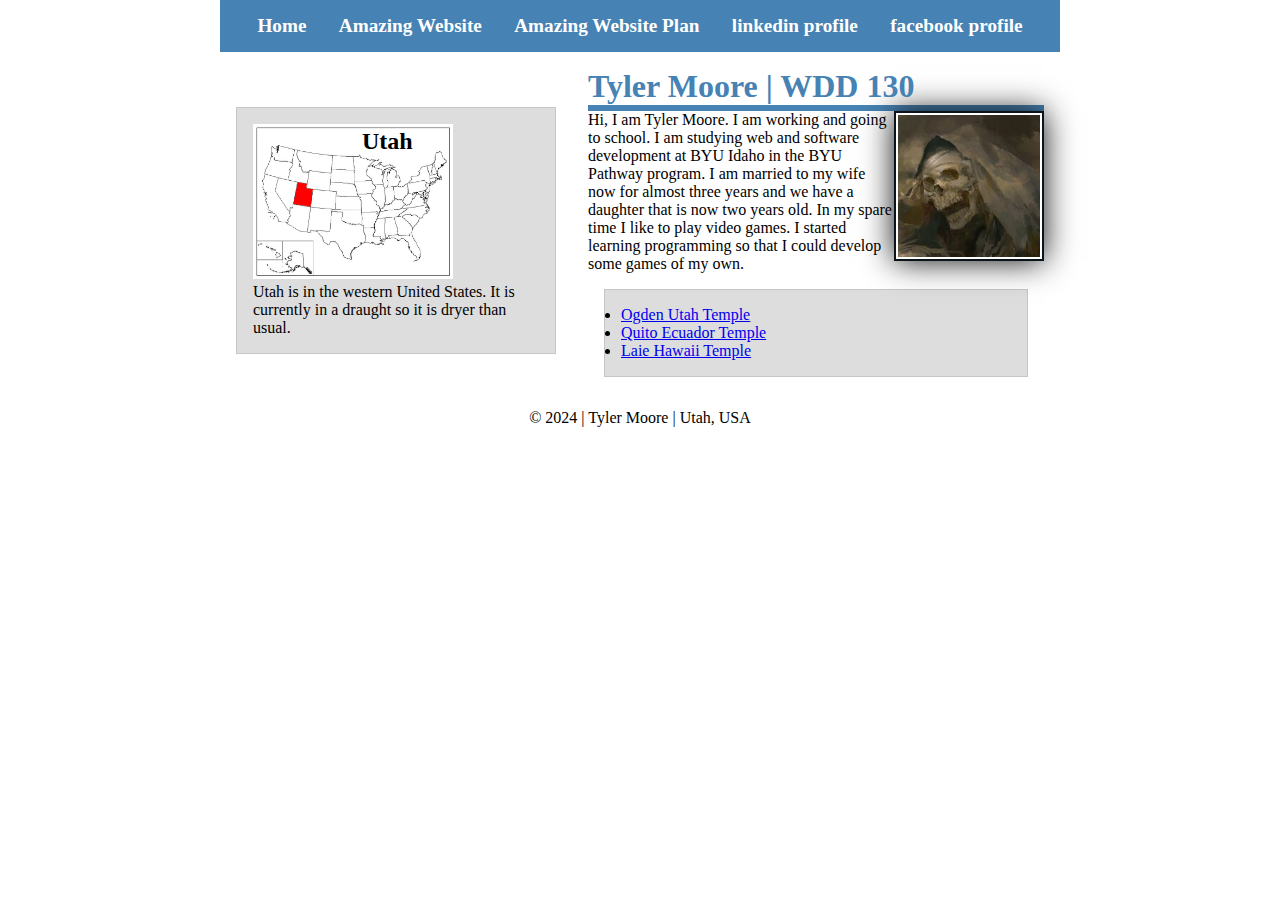
<file: index.html>
<!DOCTYPE html>
<html lang="en-us">
    <head>
        <title>Tyler Moore | WDD 130</title>
        <meta name="description" content="tyler moore, WDD130, learning html and css">
        <meta name="author" content="Tyler Moore">
        <link rel="stylesheet" href="styles/styles.css">
        <meta charset="utf-8">
        <meta name="viewport" content="width=device-width,initial-scale=1.0">
    </head>
    <body>
        <header>
            <nav>
                <a href="#">Home</a>
                <a href="wwr/index.html">Amazing Website</a>
                <a href="wwr/site-plan-rafting.html">Amazing Website Plan</a>
                <a href="www.linkedin.com/in/tyler-moore-41020090" target="_blank">linkedin profile</a>
                <a href="https://www.facebook.com/tyler.moore.102" target="_blank">facebook profile</a>
            </nav>
        </header>
        <div class="grid">
        <main>
            <h1>Tyler Moore | WDD 130</h1>
            <img src="images/profile.jpg" alt="Hi, I am Tyler Moore." width="200">
            <p>Hi, I am Tyler Moore. I am working and going to school. I am studying web and software development at BYU Idaho in the BYU Pathway program. I am married to my wife now for almost three years and we have a daughter that is now two years old. In my spare time I like to play video games. I started learning programming so that I could develop some games of my own. </p>
            <ul class="box">
                <li><a href="https://www.churchofjesuschrist.org/temples/details/ogden-utah-temple?lang=eng" target="_blank">Ogden Utah Temple</a></li>
                <li><a href="https://www.churchofjesuschrist.org/temples/details/quito-ecuador-temple?lang=eng" target="_blank">Quito Ecuador Temple</a></li>
                <li><a href="https://www.churchofjesuschrist.org/temples/details/laie-hawaii-temple?lang=eng" target="_blank">Laie Hawaii Temple</a></li>
            </ul>
        </main>
        <aside class="box">
            <h2>Utah</h2>
            <img src="images/utah.jpg" alt="State of Utah">
            <p>Utah is in the western United States. It is currently in a draught so it is dryer than usual.</p>
        </aside>
        </div>
        <footer>
            <p>&copy; 2024 | Tyler Moore | Utah, USA</p>
        </footer>
    </body>
    <!-- Last revision - 3-18-2024 -->
</html>
</file>
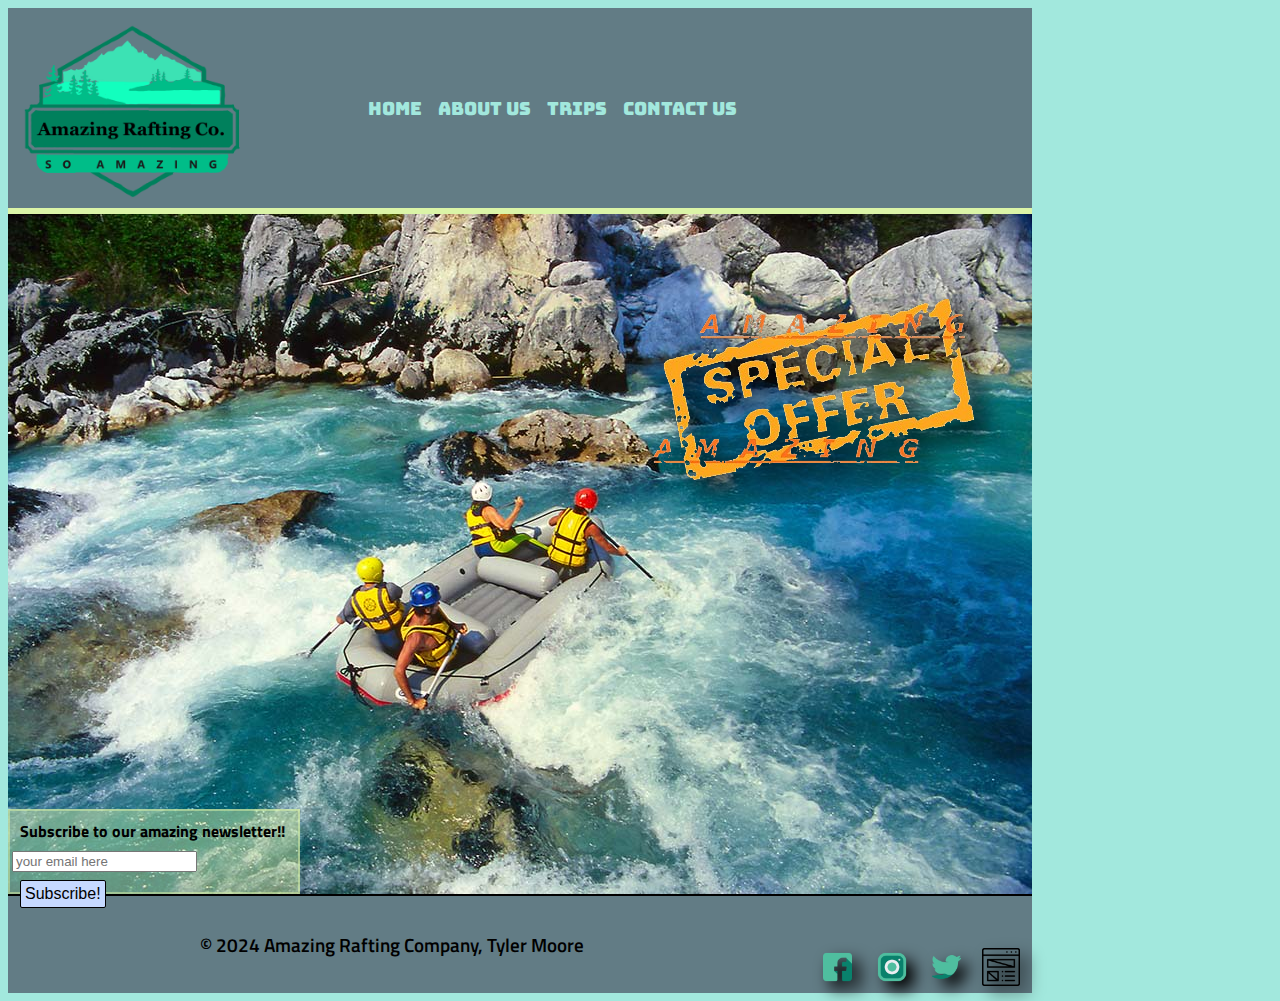
<file: wwr/index.html>
<!DOCTYPE html>

<html lang="en-us">
    <head>
        <title>Amazing Rafting Company - Home</title>
        <meta name="description" content="Tyler Moore, WDD130, White Water Rafting - Home Page">
        <meta name="author" content="Tyler Moore">
        <meta charset="utf-8">
        <meta name="viewport" content="width=device-width,initial-scale=1.0">
        <link rel="stylesheet" href="styles/rafting.css">
        <style>
            @import url('https://fonts.googleapis.com/css2?family=Bungee&family=Titillium+Web:ital,wght@0,200;0,300;0,400;0,600;0,700;0,900;1,200;1,300;1,400;1,600;1,700&display=swap')
        </style>
    </head>

    
    
<body>
    <header>
        <img class="headimg" src="images/AWRCO-logo.png" alt="Company logo">
        <nav>
            <a href="index.html" target="_blank">Home</a>
            <a href="about.html" target="_blank">About Us</a>
            <a href="trips.html" target="_blank">Trips</a>
            <a href="contact.html" target="_blank">Contact Us</a>
        </nav>
    </header>

    <div class="bodycontainer">
        <div class="backgroundimage">
            <img src="images/rafting54_1024.jpg" alt="rafting adventure bg image">
        </div>

        <div class="saleimg" data-tooltip="Check out the specials on trips!! Click the 'Trips' link! ">
            <img src="images/special-offer-transparent.PNG" alt="adventure sale">
        </div>

        <div class="emailsub">
            <form =action="#">
                <fieldset class="form-box">
                    <div>
                        <legend>Subscribe to our amazing newsletter!!</legend>
                        <input type="text" name="emailaddress" placeholder="your email here">
                        <button type="submit">Subscribe!</button>
                    </div>
                </fieldset>
            </form>
        </div>
    </div>

    <footer>
        <p>&copy; 2024 Amazing Rafting Company, Tyler Moore</p>
        <nav class="socials">
            <a href="https://facebook.com">
                <img src="images/facebook_logo.png" alt="Facebook">
            </a>
            <a href="https://instagram.com">
                <img src="images/instagram_logo.png" alt="Instagram">
            </a>
            <a href="https://twitter.com">
                <img src="images/twitter_logo.png" alt="Twitter">
            </a>
            <a href="images/homepage_wireframe_large.jpg"  target="_blank" >
                <img src="images/wireframe_thumb.png" alt="homepage wireframe">
            </a>
        </nav>
    </footer>
</body>

</html>
</file>
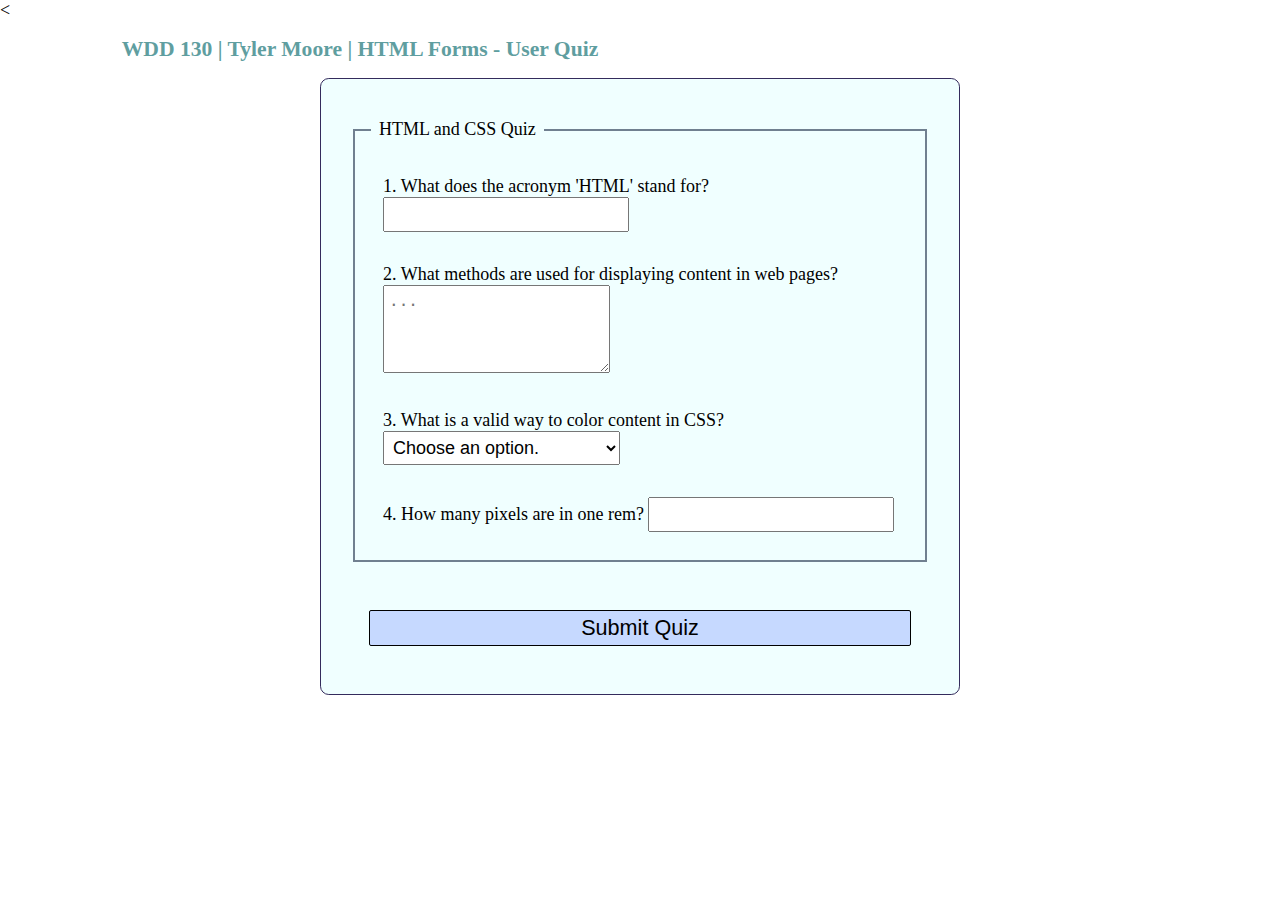
<file: quiz.html>
<!DOCTYPE html>
<html lang="en-us">
    
<html>
    <head>
        <meta charset="utf-8">
        <
        <title>WDD130 Quiz | Tyler Moore</title>
        <meta name="viewport" content="width=device-width, initial-scale=1">
        <meta name="description" content="Tyler Moore, WDD130, Quiz Example">
        <meta name="author" content="Tyler Moore">
        <link rel="stylesheet" href="styles/quiz.css">
    </head>
    <body>
        <header>
            <h1> WDD 130 | Tyler Moore | HTML Forms - User Quiz</h1>
        </header>

        <main>
            <form>
                <fieldset>
                    <legend>HTML and CSS Quiz</legend>
                    <div class="column1">
                        <label for="q1">1. What does the acronym 'HTML' stand for?</label>
                        <input type="text" id="q1" name="q1">
                    </div>

                    <div class="column1">
                        <label for="q2">2. What methods are used for displaying content in web pages?</label>
                        <textarea id="q2" name="q2" rows="4" placeholder="..."></textarea>
                    </div>

                    <div class="column1">
                        <label for="q3">3. What is a valid way to color content in CSS?</label>
                        <select id="q3" name="q3">
                            <option value="" selected disabled>Choose an option.</option>
                            <option value="rgba">RGBA Values</option>
                            <option value="hex">Hexadecimal Values</option>
                            <option value="HSV">Hue Saturation and Value</option>
                            <option value="color name">Color Name</option>
                        </select>
                    </div>

                    <div class="column1">
                        <label for="q4">4. How many pixels are in one rem?</label>
                        <input type="number" id="q4" name="q4">

                    </div>

                </fieldset>
                <button type="submit">Submit Quiz</button>
            </form>


        </main>


    </body>
</html>
</file>
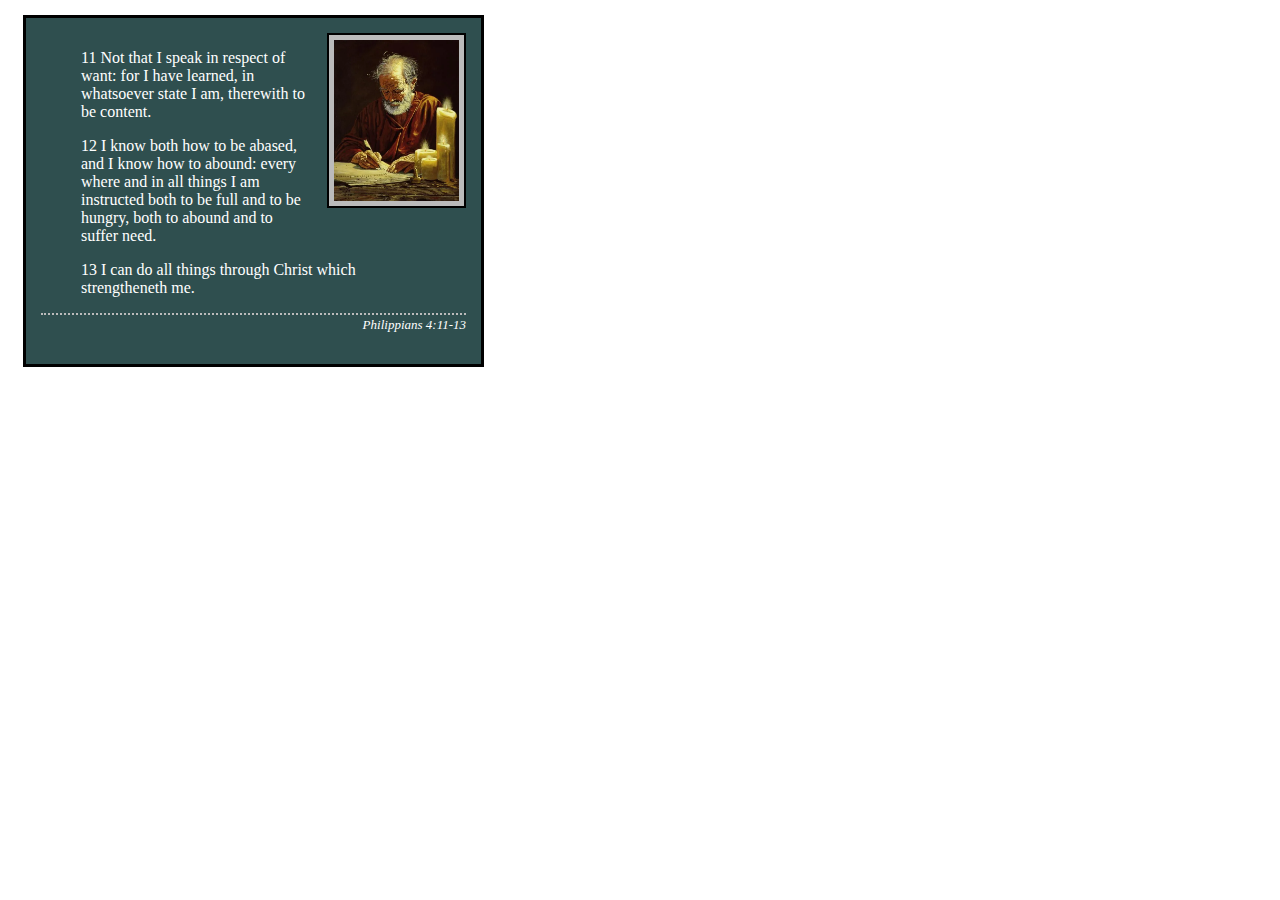
<file: week02/box-model.html>
<!DOCTYPE html>
<head>
    <link rel="stylesheet" href="styles/box-model.css">
    <meta charset="utf-8">
    <meta name="viewport" content="width=device-width,initial-scale=1.0">
    <title>Tyler Moore | WDD 130</title>
</head>
<main>
	<div class="callout">
		<img src="images/studying.webp" alt="Paul the Apostle" loading="lazy" width="150">
		<blockquote>
			<p>11 Not that I speak in respect of want: for I have learned, in whatsoever state I am, therewith to be content.</p>
			<p>12 I know both how to be abased, and I know how to abound: every where and in all things I am instructed both to be full and to be hungry, both to abound and to suffer need.</p>
			<p>13 I can do all things through Christ which strengtheneth me.</p>
		</blockquote>
		<cite>Philippians 4:11-13</cite>
		<p></p>
	</div>
</main>
</file>
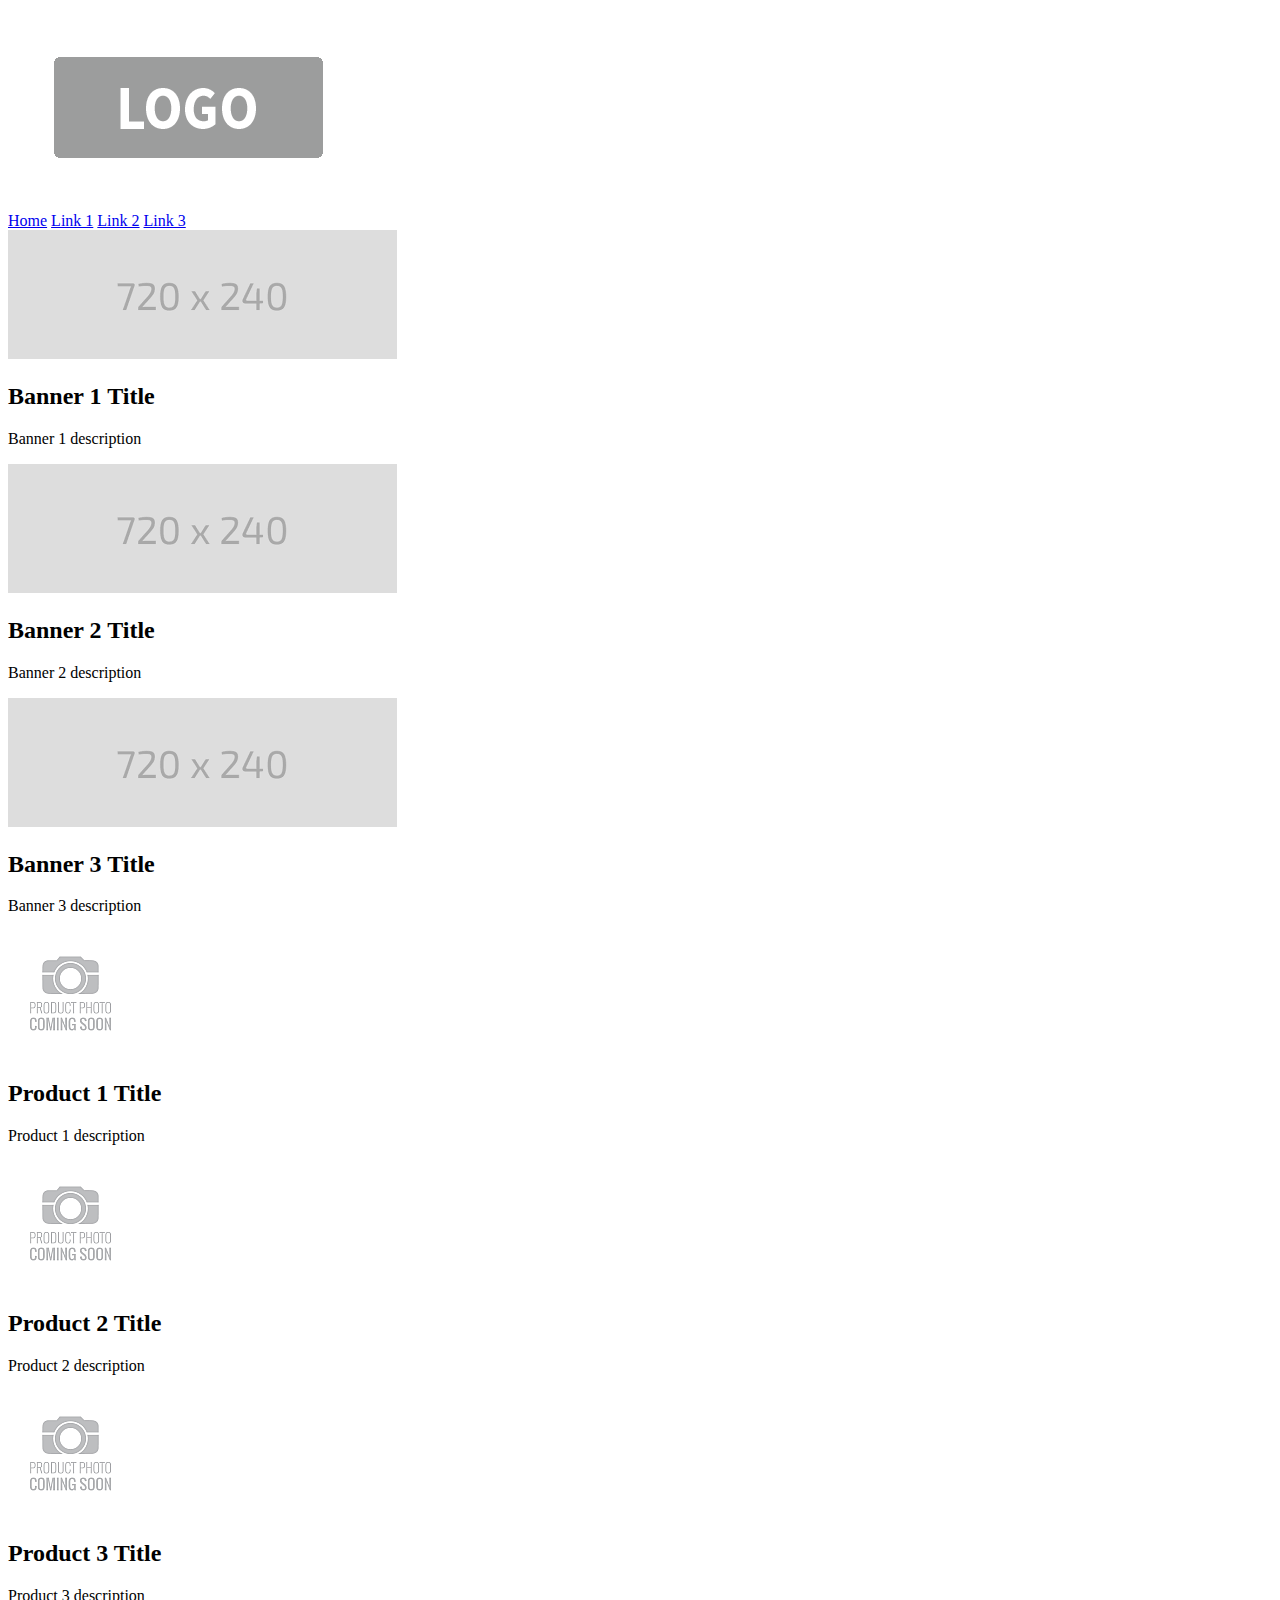
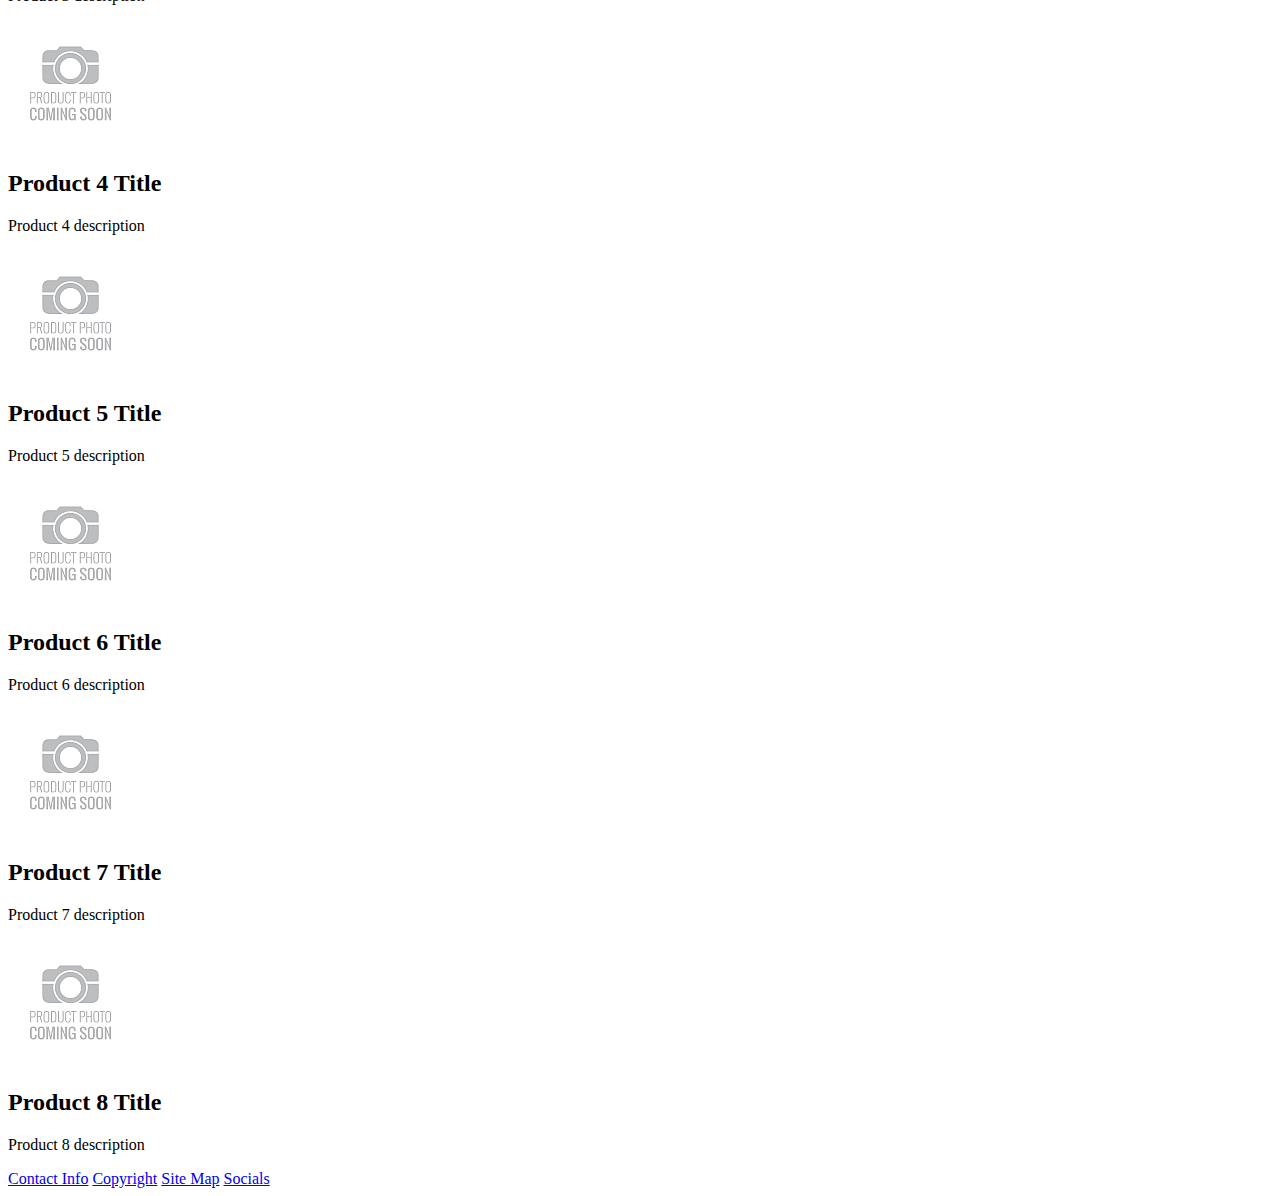
<file: week02/wireframe.html>
<!DOCTYPE html>
<html lang="en-us">
    <head>
        <meta charset="utf-8">
        <meta name="viewport" content="width=device-width,initial-scale=1.0">
        <title>Wire Frame  HTML</title>
    </head>

<body>
    <header>
        <div class="logo-box">
        <img src="images/logo_placeholder.png" alt="logo">
        </div>
        <nav>
            <a href="index.html">Home</a>
            <a href="#">Link 1</a>
            <a href="#">Link 2</a>
            <a href="#">Link 3</a>
        </nav>
    </header>
    <main>
        <div id="banner-box">
            <section class="banner">
                <img src="images/banner_ph.png" alt="banner1">
                <h2>Banner 1 Title</h2>
                <p>Banner 1 description</p>
            </section>
            <section class="banner">
                <img src="images/banner_ph.png" alt="banner2">
                <h2>Banner 2 Title</h2>
                <p>Banner 2 description</p>
            </section>
            <section class="banner">
                <img src="images/banner_ph.png" alt="banner3">
                <h2>Banner 3 Title</h2>
                <p>Banner 3 description</p>
            </section>
        </div>
        <div id="product-gallery">
            <section class="product">
                <img src="images/default-product-image.png" alt="product1">
                <h2>Product 1 Title</h2>
                <p>Product 1 description</p>
            </section>
            <section class="product">
                <img src="images/default-product-image.png" alt="product1">
                <h2>Product 2 Title</h2>
                <p>Product 2 description</p>
            </section>
            <section class="product">
                <img src="images/default-product-image.png" alt="product1">
                <h2>Product 3 Title</h2>
                <p>Product 3 description</p>
            </section>
            <section class="product">
                <img src="images/default-product-image.png" alt="product1">
                <h2>Product 4 Title</h2>
                <p>Product 4 description</p>
            </section>
            <section class="product">
                <img src="images/default-product-image.png" alt="product1">
                <h2>Product 5 Title</h2>
                <p>Product 5 description</p>
            </section>
            <section class="product">
                <img src="images/default-product-image.png" alt="product1">
                <h2>Product 6 Title</h2>
                <p>Product 6 description</p>
            </section>
            <section class="product">
                <img src="images/default-product-image.png" alt="product1">
                <h2>Product 7 Title</h2>
                <p>Product 7 description</p>
            </section>
            <section class="product">
                <img src="images/default-product-image.png" alt="product1">
                <h2>Product 8 Title</h2>
                <p>Product 8 description</p>
            </section>
        </div>

    </main>
    <footer>
        <nav>
            <a href="#">Contact Info</a>
            <a href="#">Copyright</a>
            <a href="#">Site Map</a>
            <a href="#">Socials</a>
        </nav>
    </footer>
</body>
</html>
</file>
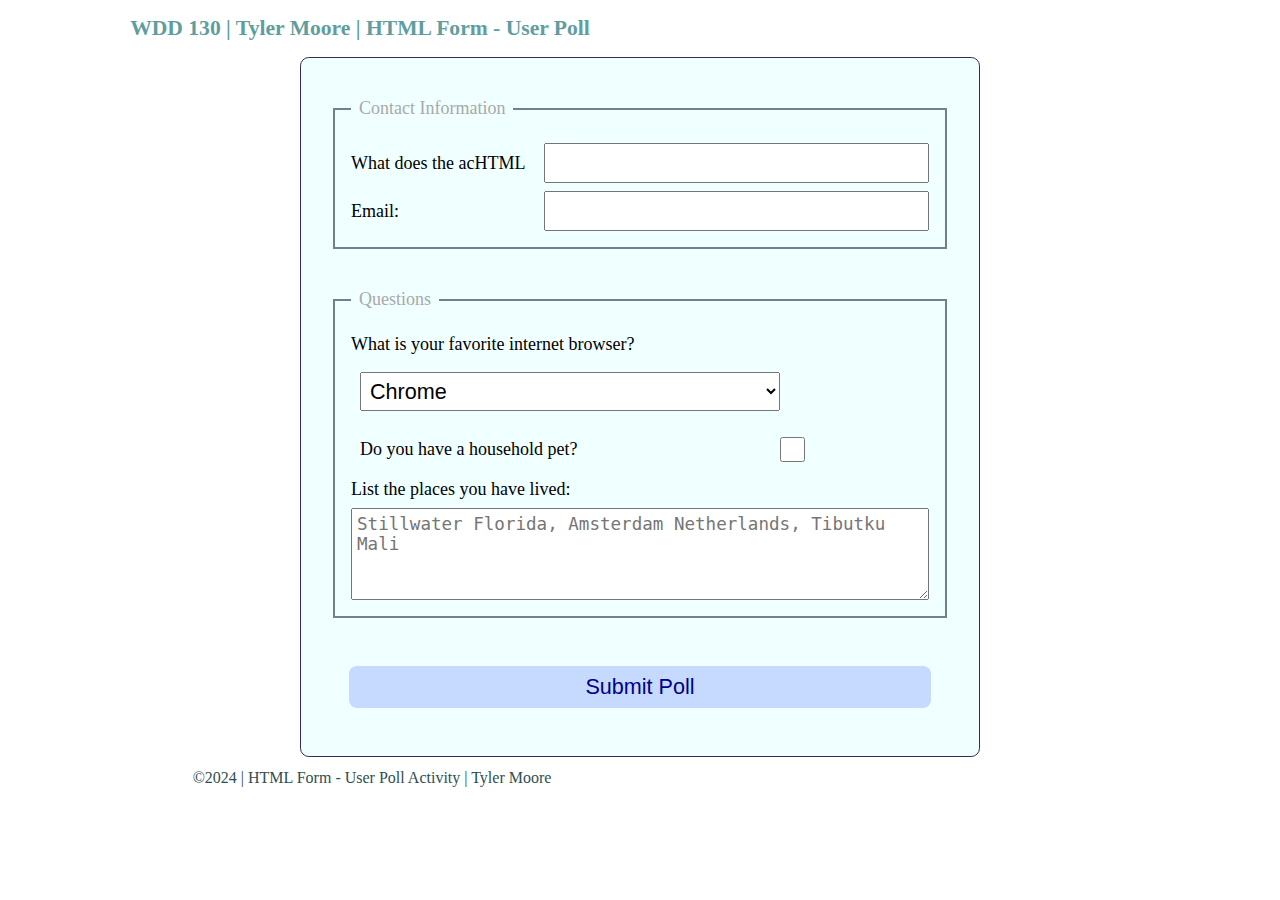
<file: week05/poll-form.html>
<!DOCTYPE html>

<html lang="en-us">
    <head>
        <meta charset="utf-8">
        <meta name="description" content="">
        <meta name="viewport" content="width=device-width, initial-scale=1">
        <link rel="stylesheet" href="styles/poll-form.css">
        <title>WDD 130 | HTML Form - User Poll</title>
    </head>
    <body>
        <header>
            <h1> WDD 130 | Tyler Moore | HTML Form - User Poll</h1>
        </header>
        <main>
            <form>
                <fieldset>
                    <legend>Contact Information</legend>
                    <div class="form-item column2">
                        <label for="1.">What does the acHTML </label>
                        <input type="text" id="fullname" name="fullname">
                    </div>
                    <div class="form-item column2">
                        <label for="useremail">Email:</label>
                        <input typer="email" id="useremail" name="useremail">
                    </div>
                </fieldset>
                <fieldset>
                    <legend>Questions</legend>
                    <label for="browser">What is your favorite internet browser?</label>
                    <div class="form-item column1">
                        <select id="browser" name="browser">
                            <option value="chrome">Chrome</option>
                            <option value="firefox">Firefox</option>
                            <option value="safari">Safari</option>
                            <option value="edge">Edge</option>
                            <option value="brave">Brave</option>
                            <option value="other">Other</option>
                        </select>
                    </div>
                    <div class="form-item column1">
                        <Label for="pet">Do you have a household pet?</label>
                        <input type="checkbox" id="pet" name="pet">
                    </div>
                        <label for="feedback">List the places you have lived:</label>
                        <textarea id="feedback" name="feedback" rows="4" placeholder="Stillwater Florida, Amsterdam Netherlands, Tibutku Mali"></textarea>
                </fieldset>
                <button type="submit">Submit Poll</button>
            </form>


        </main>
        
        <footer>
            <p>&copy;2024 | HTML Form - User Poll Activity | Tyler Moore</p>
        </footer>
    </body>
</html>
</file>
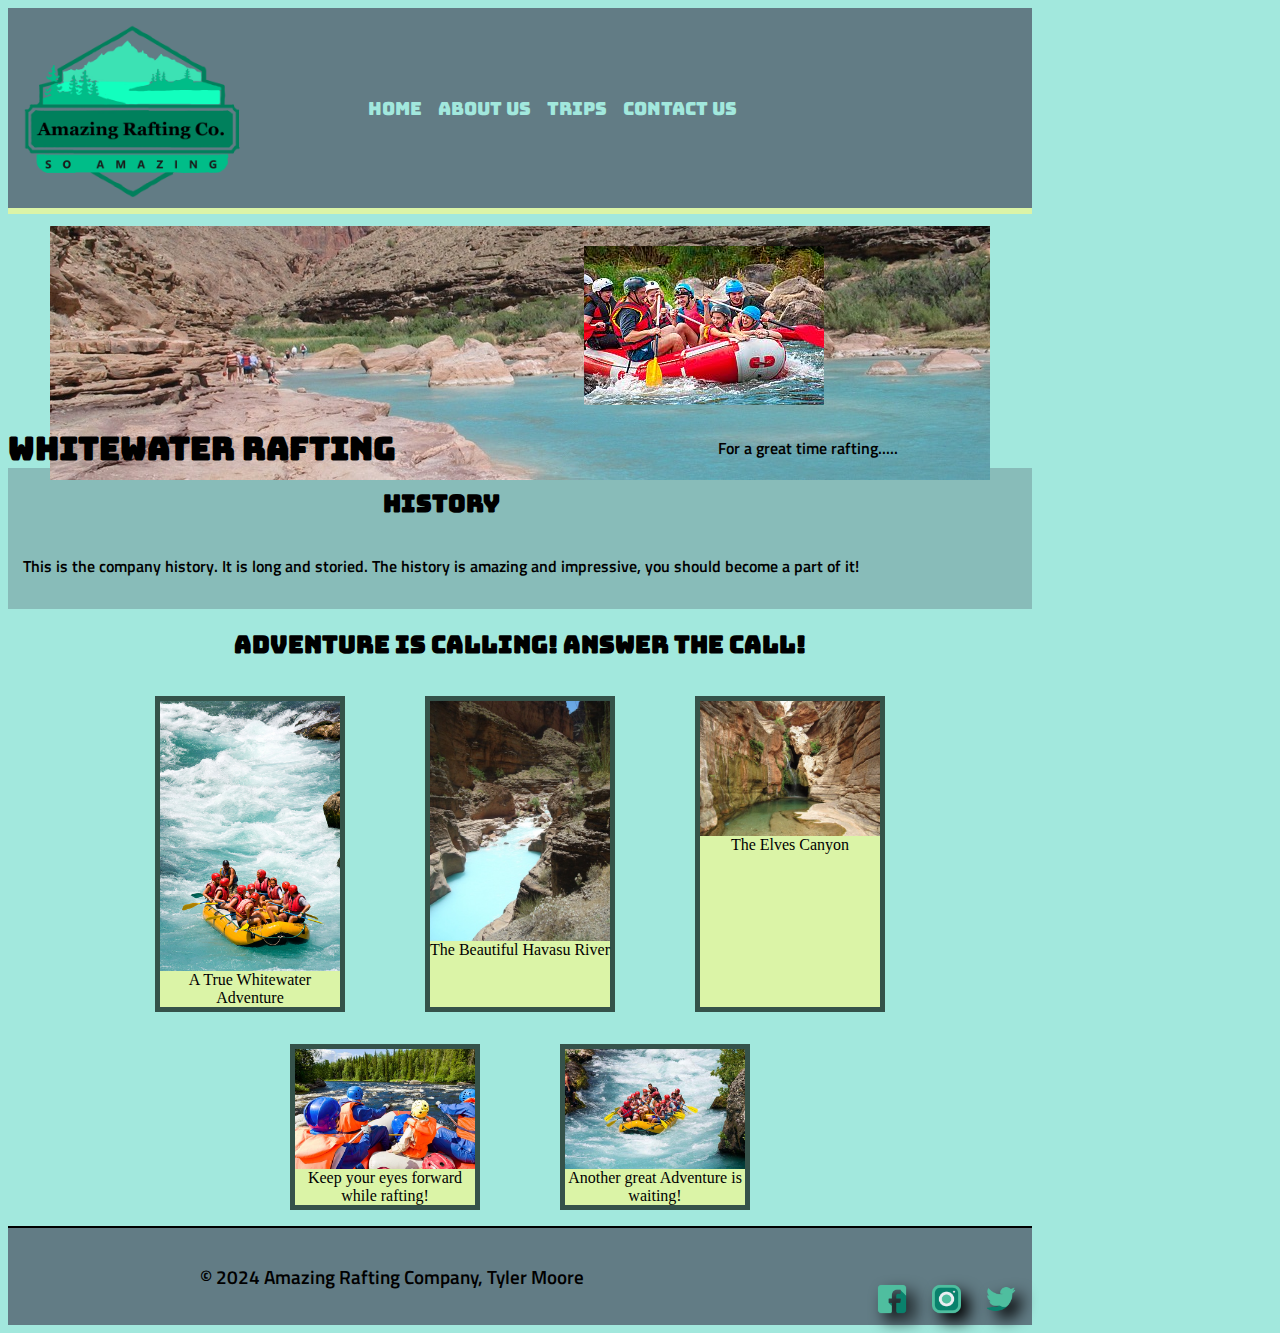
<file: wwr/about.html>
<!DOCTYPE html>
<html lang="en-us">
    <head>
        <title>Amazing Rafting Company - About Us</title>
        <meta name="description" content="tyler moore, WDD130, learning html and css, White Water Rafting">
        <meta name="author" content="Tyler Moore">
        <link rel="stylesheet" href="styles/rafting.css">
        <meta charset="utf-8">
        <meta name="viewport" content="width=device-width,initial-scale=1.0">
        <style>
            @import url('https://fonts.googleapis.com/css2?family=Bungee&family=Titillium+Web:ital,wght@0,200;0,300;0,400;0,600;0,700;0,900;1,200;1,300;1,400;1,600;1,700&display=swap')
        </style>
    </head>


<body>

    <header>
        <img class="headimg" src="images/AWRCO-logo.png" alt="Company logo">
        <nav>
            <a href="index.html" target="_blank">Home</a>
            <a href="about.html" target="_blank">About Us</a>
            <a href="trips.html" target="_blank">Trips</a>
            <a href="contact.html" target="_blank">Contact Us</a>
        </nav>
    </header>

    <main>
        <div class="herocontainer">
            <img src="images/littlecolorado-wide.jpg" alt="Little Colorado River" class="heroimage">
            <h1 class="herotitle">Whitewater Rafting</h1>
            <article class="heroarticle">
                <img src="images/rafting9_600_small.jpg" alt="Great Rafting Experience" class="herosmall">
                <p>For a great time rafting.....</p>
            </article>
        </div>

        <div class="history">
        <section>
            <h2>History</h2>
            <p>This is the company history. It is long and storied. The history is amazing and impressive, you should become a part of it!</p>
        </section>
        </div>

        <section class="Adventure">
            <h2>Adventure is calling! Answer the call!</h2>
            <div class="adventure1">
                <figure>
                <img src="images/rafting49_600.jpg" alt="amazing rafting experience">
                    <figcaption>A True Whitewater Adventure</figcaption>
                </figure>
                <figure>
                <img src="images/havasu.jpg" alt="Havasu river">
                    <figcaption>The Beautiful Havasu River</figcaption>
                </figure>
                <figure>
                <img src="images/elves-chasm-landscape.jpg" alt="Elves Chasm">
                    <figcaption>The Elves Canyon</figcaption>
                </figure>
                <figure>
                <img src="images/rafting52_600.jpg" alt="Rafting is amazing">
                    <figcaption>Keep your eyes forward while rafting!</figcaption>
                </figure>
                <figure>
                <img src="images/rafting53_600.jpg" alt="">
                <figcaption>Another great Adventure is waiting!</figcaption>
                </figure>
            </div>
        </section>

    </main>

    <footer>
        <p>&copy; 2024 Amazing Rafting Company, Tyler Moore</p>
        <nav class="socials">
            <a href="https://facebook.com">
                <img src="images/facebook_logo.png" alt="Facebook">
            </a>
            <a href="https://instagram.com">
                <img src="images/instagram_logo.png" alt="Instagram">
            </a>
            <a href="https://twitter.com">
                <img src="images/twitter_logo.png" alt="Twitter">
            </a>
        </nav>
    </footer>
</body>

</html>
</file>
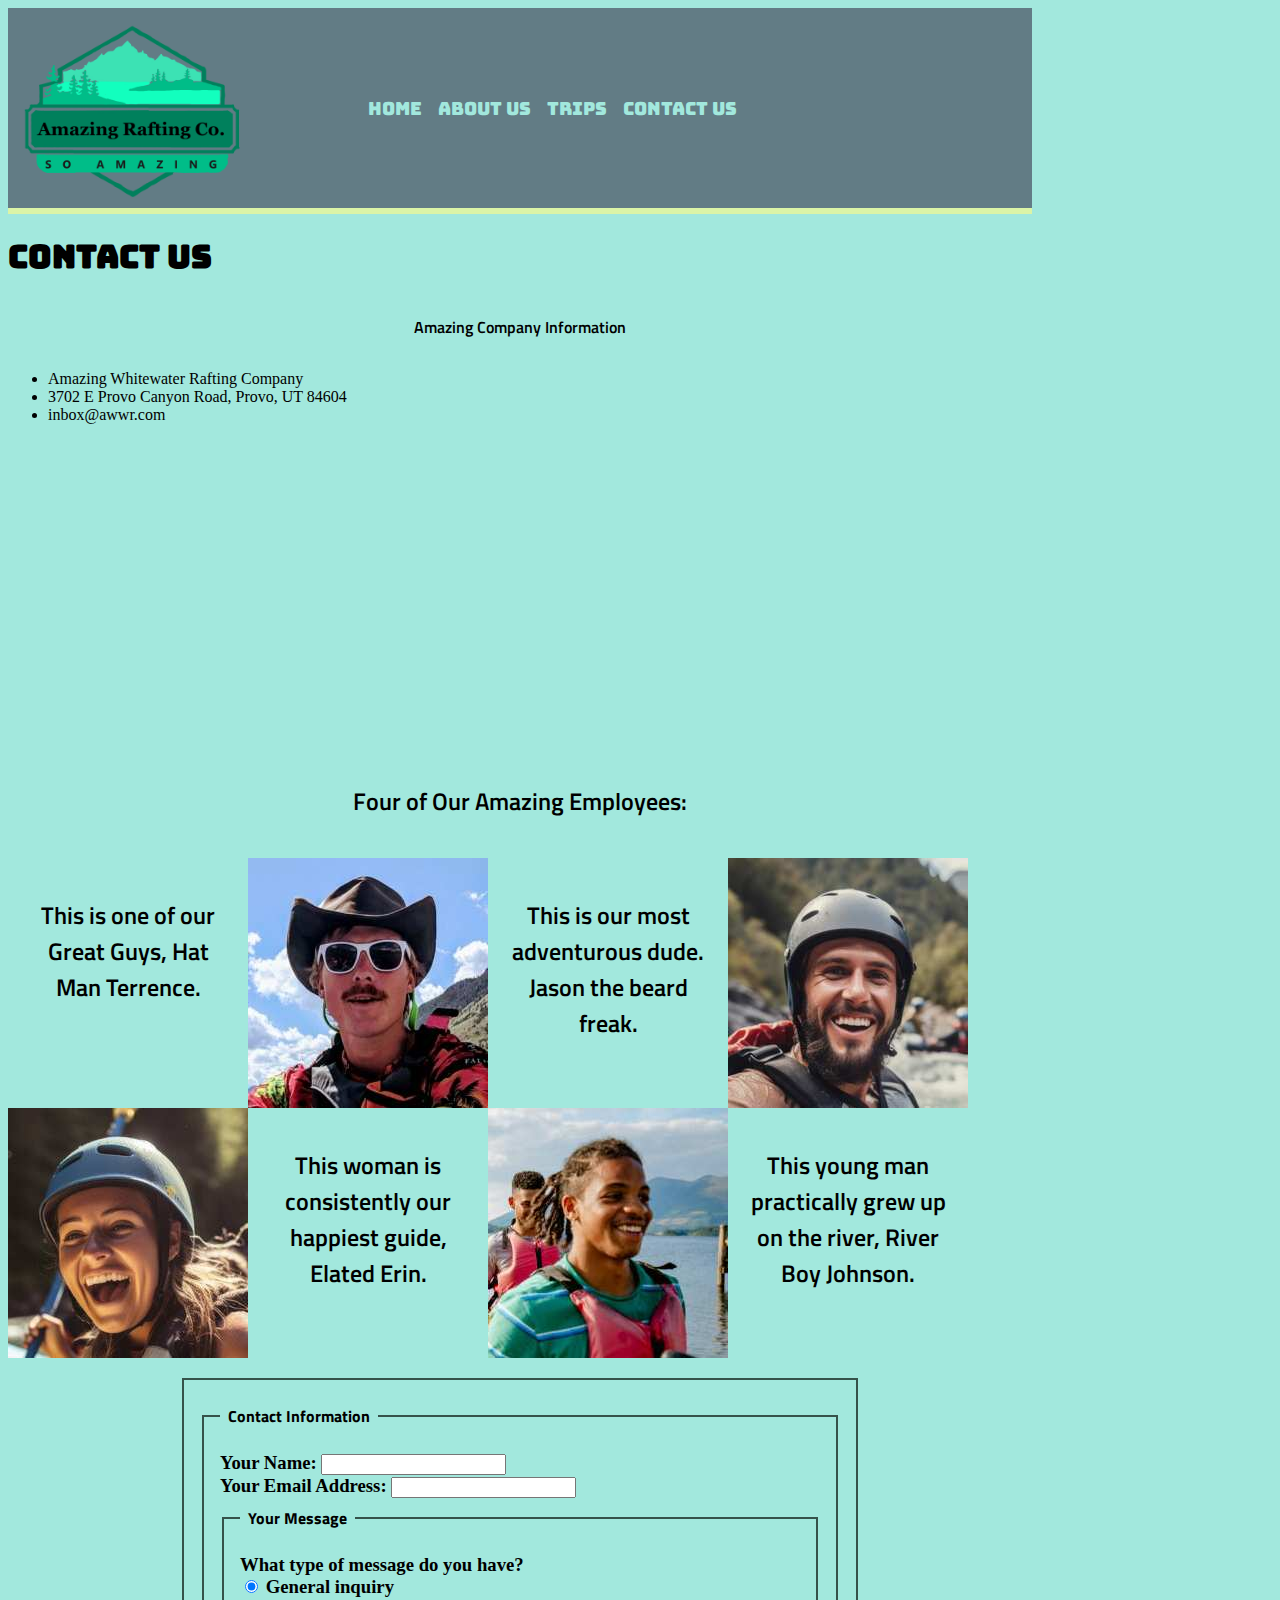
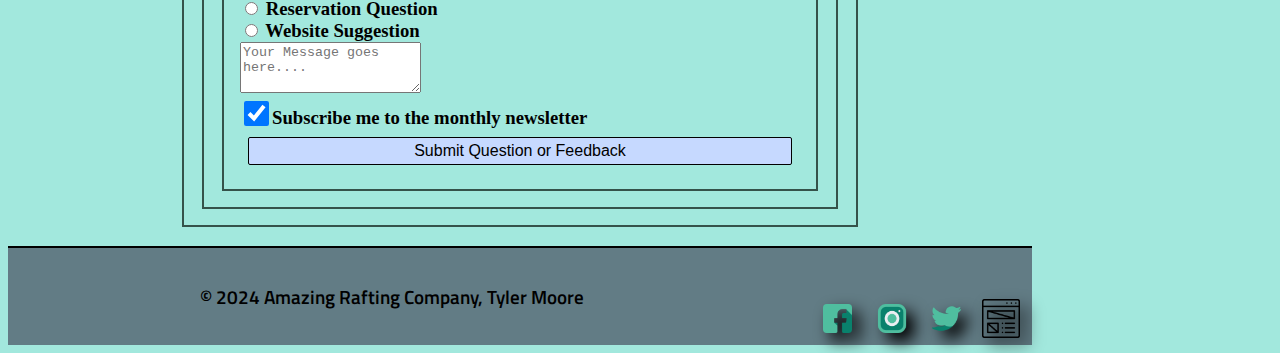
<file: wwr/contact.html>
<!DOCTYPE html>

<html lang="en-us">
    <head>
        <title>Amazing Rafting Company - Contact Us</title>
        <meta name="description" content="Tyler Moore, WDD130, White Water Rafting - Contact Us">
        <meta name="author" content="Tyler Moore">
        <meta charset="utf-8">
        <meta name="viewport" content="width=device-width,initial-scale=1.0">
        <link rel="stylesheet" href="styles/rafting.css">
        <style>
            @import url('https://fonts.googleapis.com/css2?family=Bungee&family=Titillium+Web:ital,wght@0,200;0,300;0,400;0,600;0,700;0,900;1,200;1,300;1,400;1,600;1,700&display=swap')
        </style>

    </head>

<body>

    <header>
        <img class="headimg" src="images/AWRCO-logo.png" alt="Company logo">
        <nav>
            <a href="index.html" target="_blank">Home</a>
            <a href="about.html" target="_blank">About Us</a>
            <a href="trips.html" target="_blank">Trips</a>
            <a href="contact.html" target="_blank">Contact Us</a>
        </nav>
    </header>

    <main>
        <h1>Contact US</h1>
            <p>Amazing Company Information</p>
                <ul>
                    <li>Amazing Whitewater Rafting Company</li>
                    <li>3702 E Provo Canyon Road, Provo, UT 84604</li>
                    <li>inbox@awwr.com</li>
                </ul>

       <div class ="map">
        <iframe src="https://www.google.com/maps/embed?pb=!1m16!1m12!1m3!1d7232.041203903548!2d-111.59467941018791!3d40.349028038501004!2m3!1f0!2f0!3f0!3m2!1i1024!2i768!4f13.1!2m1!1swhitewater%20rafting!5e0!3m2!1sen!2sus!4v1712594061597!5m2!1sen!2sus" width="400" height="300" <!-- style="border:0;" --> allowfullscreen="" loading="lazy" referrerpolicy="no-referrer-when-downgrade"></iframe>
       </div>

        <h2>
            <div><p>Four of Our Amazing Employees:</p></div>
            <div class="grid-container">
                <div class="one"><p>This is one of our Great Guys, Hat Man Terrence.</p></div>
                <div class="two"><img src="images/emp_img_1.jpg" alt="Great Guy"></div>
                <div class="three"><img src="images/emp_img_2.jpg" alt="Adventure Dude"></div>
                <div class="four"><p>This is our most adventurous dude. Jason the beard freak.</p></div>
                <div class="five"><p>This woman is consistently our happiest guide, Elated Erin.</p></div>
                <div class="six"><img src="images/emp_img_3.jpg" alt="Elated Woman"></div>
                <div class="seven"><img src="images/emp_img_4.jpg" alt="Young Buck"></div>
                <div class="eight"><p>This young man practically grew up on the river, River Boy Johnson.</p></div>
            </div>
        </h2>

       <h3>
            <form class="contactform">
                <fieldset>
                    <legend>Contact Information</legend>
                    <div class="form-item column2">
                        <label for="yourname">Your Name: </label>
                        <input type="text" id="fullname" name="fullname">
                    </div>
                    <div class="form-item column2">
                        <label for="useremail">Your Email Address:</label>
                        <input type="email" id="useremail" name="useremail">
                    </div>
                    <fieldset>
                        <legend>Your Message</legend>
                        <label for="yourmessage">What type of message do you have?</label>
                        <div class="form-item column1">
                           <input type="radio" id="general" name="inquiry" value="general" checked>
                           <label for="inquiry">General inquiry</label>
                        </div>
                        <div class="form-item column1">
                            <input type="radio" id="reservation" name="inquiry" value="general">
                            <label for="inquiry">Reservation Question</label>
                         </div>
                         <div class="form-item column1">
                            <input type="radio" id="website" name="suggestion" value="general">
                            <label for="suggestion">Website Suggestion</label>
                         </div>

                        <div class="form-item column1">
                          <textarea id="feedback" name="feedback" rows="3" placeholder="Your Message goes here...."></textarea>
                        </div>
                        <div>
                        <label><input type="checkbox" id="subscribe" name="subscribe" for="subscribe" checked/>Subscribe me to the monthly newsletter</label>
                        </div>
                        <button type="submit">Submit Question or Feedback</button>
                    </fieldset>
                </fieldset>
            </form>
       </h3>


    </main>

    <footer>
        <p>&copy; 2024 Amazing Rafting Company, Tyler Moore</p>
        <nav class="socials">
            <a href="https://facebook.com"  target="_blank" >
                <img src="images/facebook_logo.png" alt="Facebook">
            </a>
            <a href="https://instagram.com"  target="_blank" >
                <img src="images/instagram_logo.png" alt="Instagram">
            </a>
            <a href="https://twitter.com"  target="_blank" >
                <img src="images/twitter_logo.png" alt="Twitter">
            </a>
            <a href="images/site_wireframe_large.jpg"  target="_blank" >
                <img src="images/wireframe_thumb.png" alt="Wireframe">
            </a>
        </nav>
    </footer>
</body>

</html>
</file>
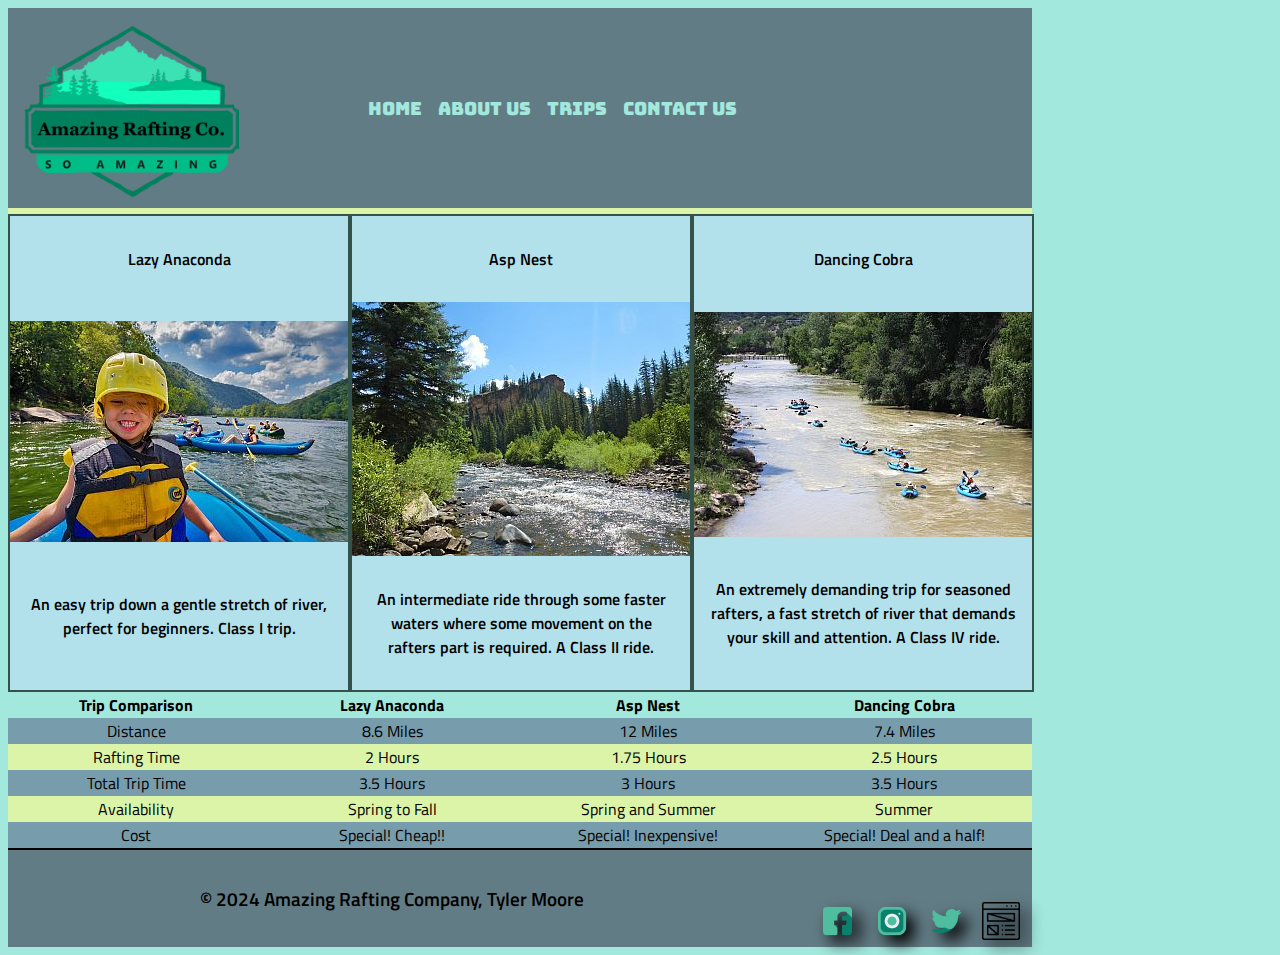
<file: wwr/trips.html>
<!DOCTYPE html>

<html lang="en-us">
    <head>
        <title>Amazing Rafting Company - Trips</title>
        <meta name="description" content="Tyler Moore, WDD130, White Water Rafting - Trips">
        <meta name="author" content="Tyler Moore">
        <meta charset="utf-8">
        <meta name="viewport" content="width=device-width,initial-scale=1.0">
        <link rel="stylesheet" href="styles/rafting.css">
        <style>
            @import url('https://fonts.googleapis.com/css2?family=Bungee&family=Titillium+Web:ital,wght@0,200;0,300;0,400;0,600;0,700;0,900;1,200;1,300;1,400;1,600;1,700&display=swap')
        </style>

    </head>

<body>

    <header>
        <img class="headimg" src="images/AWRCO-logo.png" alt="Company logo">
        <nav>
            <a href="index.html" target="_blank">Home</a>
            <a href="about.html" target="_blank">About Us</a>
            <a href="trips.html" target="_blank">Trips</a>
            <a href="contact.html" target="_blank">Contact Us</a>
        </nav>
    </header>

        <main>
            <div class="trips">
                <div class="box1">
                    <p>Lazy Anaconda</p>
                    <img src="images/rafting-easy3.jpg" alt="easy time rafting">
                    <p>An easy trip down a gentle stretch of river, perfect for beginners. Class I trip.</p>
                </div>
                <div class="box2">
                    <p>Asp Nest</p>
                    <img src="images/Piedra-River-CO-3.jpg" alt="an intermediate challenge">
                    <p>An intermediate ride through some faster waters where some movement on the rafters part is required. A Class II ride.</p>
                </div>
                <div class="box3">
                    <p>Dancing Cobra</p>
                    <img src="images/Rafting-Durango-Colorado-3.jpg" alt="a most challenging time">
                    <p>An extremely demanding trip for seasoned rafters, a fast stretch of river that demands your skill and attention. A Class IV ride.</p>
                </div>

                <table>
                    <thead>
                        <tr>
                            <th>Trip Comparison</th>
                            <th>Lazy Anaconda</th>
                            <th>Asp Nest</th>
                            <th>Dancing Cobra</th>
                        </tr>
                    </thead>
                    <tbody>
                        <tr>
                            <td>Distance</td>
                            <td>8.6 Miles</td>
                            <td>12 Miles</td>
                            <td>7.4 Miles</td>
                        </tr>
                        <tr>
                            <td>Rafting Time</td>
                            <td>2 Hours</td>
                            <td>1.75 Hours</td>
                            <td>2.5 Hours</td>
                        </tr>
                        <tr>
                            <td>Total Trip Time</td>
                            <td>3.5 Hours</td>
                            <td>3 Hours</td>
                            <td>3.5 Hours</td>
                        </tr>
                        <tr>
                            <td>Availability</td>
                            <td>Spring to Fall</td>
                            <td>Spring and Summer</td>
                            <td>Summer</td>
                        </tr>
                        <tr>
                            <td>Cost</td>
                            <td>Special! Cheap!!</td>
                            <td>Special! Inexpensive!</td>
                            <td>Special! Deal and a half!</td>
                        </tr>
                    </tbody>
                </table>

            </div>
        </main>

    <footer>
        <p>&copy; 2024 Amazing Rafting Company, Tyler Moore</p>
        <nav class="socials">
            <a href="https://facebook.com"  target="_blank" >
                <img src="images/facebook_logo.png" alt="Facebook">
            </a>
            <a href="https://instagram.com"  target="_blank" >
                <img src="images/instagram_logo.png" alt="Instagram">
            </a>
            <a href="https://twitter.com"  target="_blank" >
                <img src="images/twitter_logo.png" alt="Twitter">
            </a>
            <a href="images/trips_wireframe_large.jpg"  target="_blank" >
                <img src="images/wireframe_thumb.png" alt="Wireframe">
            </a>
        </nav>
    </footer>
</body>

</html>
</file>
<file: styles/styles.css>
* {
    margin: 0;
    padding: 0;
    box-sizing: border-box;
}

.grid {
    display: grid;
    grid-template-columns: 1fr 2fr;
    align-items: center;
}

header, .grid, footer {
    max-width: 840px;
    margin: auto;
}

main {
    grid-column: 2/3;
    margin: 1rem;
}

aside {
    width: 20rem;
    text-align: center;
    position: relative;
    grid-column: 1/2;
    grid-row: 1/2;
}

aside h2 {
    position: absolute;
    top: 20px;
    left: 125px;
}

aside img {
    width: 200px;
    height: auto;
}

nav {
    background-color: steelblue;
    padding: 10px;
    display: flex;
    justify-content: space-evenly;
    align-items: center;
}


nav a {
    display: block;
    color: white;
    padding: 5px;
    text-decoration: none;
    font-size: 1.2rem;
    font-weight: 700;
}

h1 {
    color: steelblue;
    border-bottom: 6px solid steelblue;
}

main img {
    width: 150px;
    height: auto;
    border: 2px solid rgb(11, 20, 27);
    padding: 2px;
    box-shadow: 0 0 30px rgb(17, 17, 17);
    float: right;
}

footer {
    text-align: center;
}

/* Class Selectors */

.box {
    margin: 1rem;
    border: 1px solid rgba(0, 0, 0, 0.1);
    padding: 1rem;
    background-color: #ddd;
    color: #000;
    text-align: left;
}

/* Last revision - 3-18-2024 */
</file>
<file: wwr/styles/rafting.css>
:root {

    --primary-color: #A2E8DD;
    --secondary-color: #627C85;
    --accent1-color: #779CAB;
    --accent2-color: #35524A;
    --accent3-color: rgb(219, 244, 167);

    --heading-font: "Bungee", sans-serif;
    --paragraph-font: "Titillium Web", sans-serif;

    --nav-background-color:var(--primary-color);
    --nav-link-color: var(--accent2-color);
    --nav--hover-link-color:var(--accent3-color);
    --nav-hover-background-color:var(--accent1-color);

    padding: 0;
    margin: 0;
    box-sizing: border-box;
}

body {
    max-width: 1024px;
    background-color: var(--primary-color);
}

.bodycontainer {
    display: grid;
    grid-template-columns: repeat(8, 128px);
    grid-template-rows: repeat(8, 85px);
}
.backgroundimage .saleimg{
    grid-column: 1 / 8;
    grid-row: 1 / 8;
}

.saleimg {
    grid-column: 6 / 9;
    grid-row: 2 / 3;
    filter: drop-shadow(12px 12px 12px #000000);
    -webkit-filter: drop-shadow(12px 12px 12px #000000);
    position: relative;
}

.saleimg::before, .saleimg::after {
    --scale: 0;
    position: absolute;
    top: 12rem;
    left: 50%;
    transform: translateX(-50%);
    -webkit-transform: translateX(-50%) translateY(-100%) scale(var(--scale));
    
}

.saleimg::before {
    content:  attr(data-tooltip);
    color:#DBF4A7;
    padding: .5rem;
    border-radius: 6px;
    text-align: center;
    width: max-content;
    background: rgb(0, 0, 0, 66%);
    -webkit-border-radius: 6px;
    -moz-border-radius: 6px;
    -ms-border-radius: 6px;
    -o-border-radius: 6px;
}

.saleimg:hover::before {
    --scale: 1;
}

.emailsub {
    max-height: 5.5rem;
    max-width: 18rem;
    padding: 0;
    border: 0;
    border: 2px solid rgb(219, 244, 167, .5);
    background-color: rgb(219, 244, 167, 0.45);
    grid-column: 1 / 4;
    grid-row: 9 / 8;

}

.form-box {
    padding: 0;
    border: 1px solid (var(--accent2-color));
}



header {
    display: grid;
    grid-template-columns: 360px 1fr;
    background-color: var(--secondary-color);
    align-items: center;
    border-bottom: 6px solid var(--accent3-color);
}

.headimg {
    height: auto;
    width: auto;
    max-width: 300px;
    max-height: 200px;
}

.herocontainer {
    display: grid;
    height: 254px;
}

.heroimage {
    z-index: 1;
    grid-area: 1/-1;
    display: flex;
    flex-direction: column;
    margin: auto;
    text-align: center;
}

.herotitle {
    grid-area:1/-1;
    z-index: 2;
    display: flex;
    flex-direction: column-reverse;
}

.heroarticle {
    grid-area: 1/-1;
    z-index: 1;
    display: grid;
    margin-left: 36rem;
    margin-top: 2rem;
    flex-direction: row-reverse;
}


.history {
    display: flex;
    grid-template-columns: 1fr 3fr;
    background-color: hsl(195, 15%, 45%);
    /* background-color: #0f05; */
    background-color: hsla(195, 15%, 45%, 0.4);
}

.Adventure {
    display: flex;
    flex-flow: row wrap;
    flex-direction: column;
}

.adventure1 {
    display: flex;
    flex-flow: row wrap;
    justify-content: center;
}


figure {
    background-color: #DBF4A7;
    display: flex;
    flex-flow: column;
    border: thick #35524A solid;
    max-width: 180px;
    text-align: center;
}

p {
    padding: 15px;
    font-family: var(--paragraph-font);
    font-weight: 600;
    text-align: center;
}

h1, h2 {
    font-family: var(--heading-font);
}

h2 {
    text-align: center;
}

footer {
    display: grid;
    grid-template-columns: 3fr 1fr;
    background-color: var(--secondary-color);
    border-top: 2px solid #000;
    text-align: right;
    font-size: larger;
    justify-content: center;
    align-items: end;
}

a {
    margin-right: 12px;
    text-decoration: none;
    font-family: var(--heading-font);
    color: var(--primary-color);
}

nav {
    font-family: var(--paragraph-font);
    font-size: large;
}

nav img {
    width: 15%;
    height: 15%;
    filter: drop-shadow(8px 8px 8px #000000);
    -webkit-filter: drop-shadow(8px 8px 8px #000000);
}


.grid-container {
    display: grid;
    grid-template-columns: repeat(5, 1fr);
    grid-auto-rows: 250px;
}

.one {
    grid-column: 1 / 2;
    grid-row: 1;
}

.two {
    grid-column: 2 / 3;
    grid-row: 1;
}

.three {
    grid-column: 4 / 5;
    grid-row: 1;
}

.four {
    grid-column: 3 / 4;
    grid-row: 1;

}

.five {
    grid-column: 2 / 3;
    grid-row: 2;
}

.six {
    grid-column: 1 / 2;
    grid-row: 2;
}

.seven {
    grid-column: 3 / 4;
    grid-row: 2;

}

.eight {
    grid-column: 4 / 5;
    grid-row: 2;
}


.contactform {
    width: 640px;
    margin:  0 auto;
    padding: 1rem;
    border: 2px solid var(--accent2-color);
    background-color: var(--primary-color);
    display: grid;
}

fieldset {
    display: grid;
    border: 2px solid var(--accent2-color);
    padding: 1rem;
}

legend {
    padding: .5rem;
    font-family: var(--paragraph-font);
    font-size: medium;
    font-weight: 675;
}



input[type="checkbox"] {
    width: 25px;
    height: 25px;
    vertical-align: bottom;

}

button {
    margin: .5rem;
    background-color: rgb(198, 217, 255);
    color: rgb(0, 0, 0);
    border: 1px solid black;
    border-radius: 2px;
    padding: 4px;
    font-size: medium;

}

button :hover {
    background-color: aquamarine;
}

.trips {
    display: grid;
    grid-template-columns: repeat(3, 1fr);
    /* grid-template-rows: 2; */
    background-color: rgb(198 217 255 / 45%);
}

.box1 {
    display: grid;
    border: 2px solid var(--accent2-color);
    
}

.box2 {
    display: grid;
    border: 2px solid var(--accent2-color);
}

.box3 {
    display: grid;
    border: 2px solid var(--accent2-color);
}



table {
    display: grid;
    border-collapse: collapse;
    min-width: 100%;
    grid-template-columns:
    minmax(256px, 1fr)
    minmax(256px, 1fr)
    minmax(256px, 1fr)
    minmax(256px, 1fr);

    font-size: 1rem;
    font-family: var(--paragraph-font);
}



thead, tbody, tr {
    display: contents;
    border: 2px solid var(--accent2-color);
    padding: 10px 20px;
}

th {
  background-color: var(--primary-color);
}

td {
  text-align: center;
}

tr:nth-child(even) td {
  background-color: var(--accent3-color);
}

tr:nth-child(odd) td {
  background-color: var(--accent1-color);
}

caption {
  padding: 10px;
}
</file>
<file: styles/quiz.css>
* {
    margin: 0;
    padding: aut0o;
    box-sizing: border-box;
}

body {
    font-family: Georgia, 'Times New Roman', Times, serif;
    font-size: large;
    color: black;
    background: #fff;
}

header {
    margin: 0;
    width: 720px;
    text-align: center;
}

h1 {
    margin: 1rem;
    font-size: larger;
    color: cadetblue;
    text-align: center;
}

form {
    width: 640px;
    margin:  0 auto;
    padding: 1rem;
    border: 1px solid rgb(52, 43, 92);
    border-radius: .55rem;
    background-color: azure;
    display: grid;
}

fieldset {
    display: grid;
    grid-gap: .5rem;
    margin: 1rem;
    border: 2px solid slategrey;
    padding: 1rem;
}

legend {
    padding: .5rem;
    color:black;
    font-size: large;
}

input, select, textarea {
    padding: 5px;
    font-size: large;
}

input[type="checkbox"] {
    width: 25px;
    height: 25px;
    vertical-align: bottom;

}

button {
    margin: 2rem;
    background-color: rgb(198, 217, 255);
    color: rgb(0, 0, 0);
    border: 1px solid black;
    border-radius: 2px;
    padding: 4px;
    font-size: larger;

}

button :hover {
    background-color: aquamarine;
}

.column1 {
    grid-template-columns: 2fr 2fr;
    justify-content: center;
    margin: 12px;
}


* {
    margin: 0;
    padding: aut0o;
    box-sizing: border-box;
}

body {
    font-family: Georgia, 'Times New Roman', Times, serif;
    font-size: large;
    color: black;
    background: #fff;
}

header {
    margin: 0;
    width: 720px;
    text-align: center;
}

h1 {
    margin: 1rem;
    font-size: larger;
    color: cadetblue;
    text-align: center;
}

form {
    width: 640px;
    margin:  0 auto;
    padding: 1rem;
    border: 1px solid rgb(52, 43, 92);
    border-radius: .55rem;
    background-color: azure;
    display: grid;
}

fieldset {
    display: grid;
    grid-gap: .5rem;
    margin: 1rem;
    border: 2px solid slategrey;
    padding: 1rem;
}

legend {
    padding: .5rem;
    color:black;
    font-size: large;
}

input, select, textarea {
    padding: 5px;
    font-size: large;
}

input[type="checkbox"] {
    width: 25px;
    height: 25px;
    vertical-align: bottom;

}

button {
    margin: 2rem;
    background-color: rgb(198, 217, 255);
    color: rgb(0, 0, 0);
    border: 1px solid black;
    border-radius: 2px;
    padding: 4px;
    font-size: larger;

}

button :hover {
    background-color: aquamarine;
}

.column1 {
    grid-template-columns: 2fr 2fr;
    justify-content: center;
    margin: 12px;
}
</file>
<file: week02/styles/box-model.css>
.callout {
    width: 425px;
	margin: 15px;
    border: 3px solid black;
    padding: 15px;
    background-color: darkslategray;
    color: #fff;
}

.callout img {
    float: right;
    margin: 0 0 12px 18px;
    border: 2px solid #000;
    padding: 5px;
    background-color: #bbb;
    width: 125px;
    height: auto;
}

blockquote {
    margin: 2;

}

cite {
    display: block;
    border-top: 2px dotted #bbb;
    padding-top: 2px;
    text-align: right;
    font-size: small;
}
</file>
<file: week05/styles/poll-form.css>
* {
    margin: 0;
    padding: aut0o;
    box-sizing: border-box;
}

body {
    font-family: Georgia, 'Times New Roman', Times, serif;
    font-size: large;
    color: black;
    background: #fff;
}

header {
    margin: 0;
    width: 720px;
    text-align: center;
}

h1 {
    margin: 1rem;
    font-size: larger;
    color: cadetblue;
    text-align: center;
}

form {
    width: 680px;
    margin:  0 auto;
    padding: 1rem;
    border: 1px solid rgb(52, 43, 92);
    border-radius: .55rem;
    background-color: azure;
    display: grid;
}

fieldset {
    display: grid;
    grid-gap: .5rem;
    margin: 1rem;
    border: 2px solid slategrey;
    padding: 1rem;
}

legend {
    padding: .5rem;
    color:darkgrey;
    font-size: large;
}

input, select, textarea {
    padding: 5px;
    font-size: larger;
}

input[type="checkbox"] {
    width: 25px;
    height: 25px;
    vertical-align: bottom;

}

button {
    margin: 2rem;
    background-color: rgb(198, 217, 255);
    color: darkblue;
    border: none;
    border-radius: 8px;
    padding: 8px;
    font-size: larger;
}

button :hover {
    background-color: aquamarine;
}

footer {
    margin: 12px;
    width: 720px;
    text-align: center;
    font-size: medium;
    color: darkslategrey;
    border-top: 4px;
    text-align: center;
}

.form-item {
    display: grid;
    align-items: center;
}

.column1 {
    grid-template-columns: 3fr 1fr;
    margin: 9px;
}

.column2 {
    grid-template-columns: 1fr 2fr;
}* {
    margin: 0;
    padding: aut0o;
    box-sizing: border-box;
}

body {
    font-family: Georgia, 'Times New Roman', Times, serif;
    font-size: large;
    color: black;
    background: #fff;
}

header {
    margin: 0;
    width: 720px;
    text-align: center;
}

h1 {
    margin: 1rem;
    font-size: larger;
    color: cadetblue;
    text-align: center;
}

form {
    width: 680px;
    margin:  0 auto;
    padding: 1rem;
    border: 1px solid rgb(52, 43, 92);
    border-radius: .55rem;
    background-color: azure;
    display: grid;
}

fieldset {
    display: grid;
    grid-gap: .5rem;
    margin: 1rem;
    border: 2px solid slategrey;
    padding: 1rem;
}

legend {
    padding: .5rem;
    color:darkgrey;
    font-size: large;
}

input, select, textarea {
    padding: 5px;
    font-size: larger;
}

input[type="checkbox"] {
    width: 25px;
    height: 25px;
    vertical-align: bottom;

}

button {
    margin: 2rem;
    background-color: rgb(198, 217, 255);
    color: darkblue;
    border: none;
    border-radius: 8px;
    padding: 8px;
    font-size: larger;
}

button :hover {
    background-color: aquamarine;
}

footer {
    margin: 12px;
    width: 720px;
    text-align: center;
    font-size: medium;
    color: darkslategrey;
    border-top: 4px;
    text-align: center;
}

.form-item {
    display: grid;
    align-items: center;
}

.column1 {
    grid-template-columns: 3fr 1fr;
    margin: 9px;
}

.column2 {
    grid-template-columns: 1fr 2fr;
}
</file>
